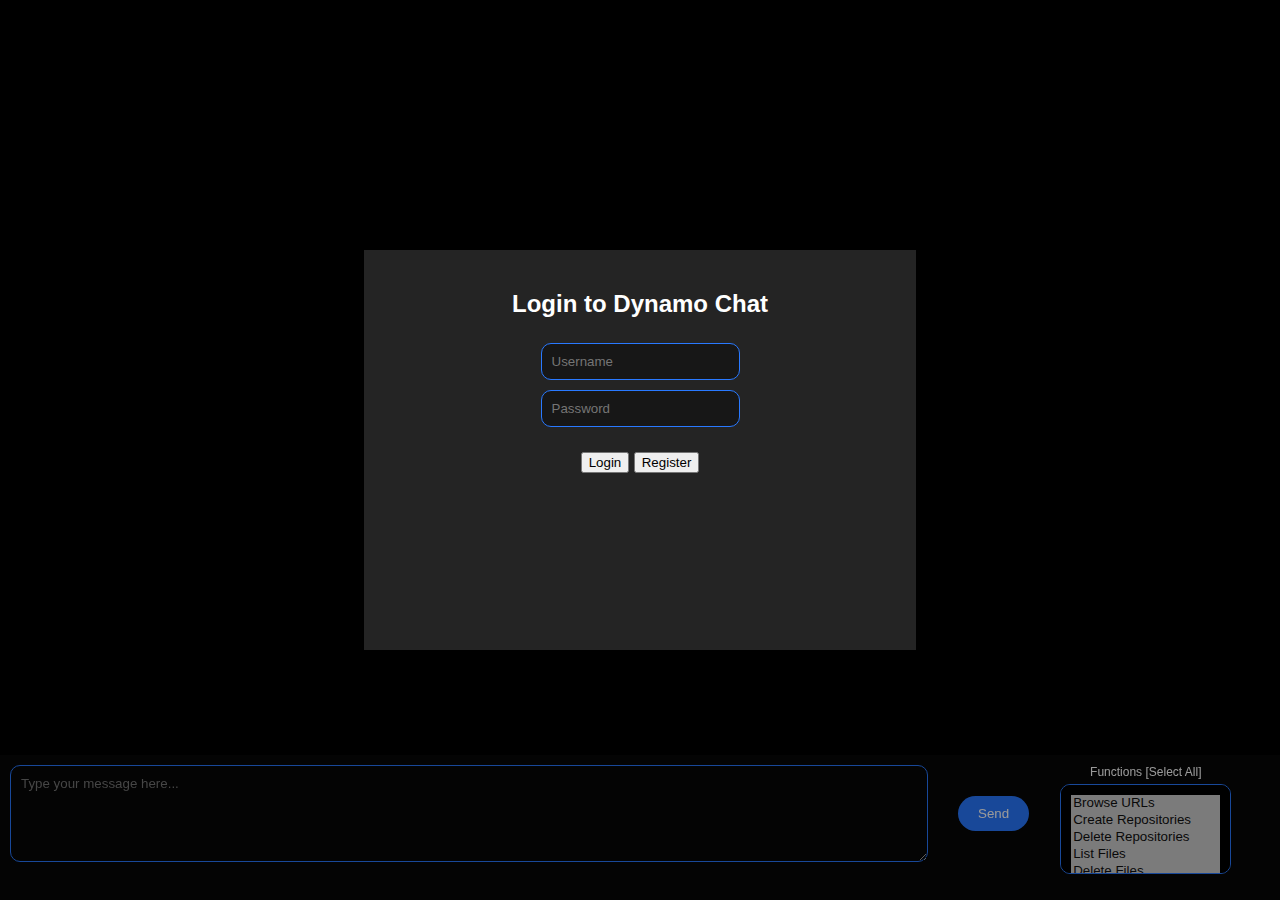
<file: client/chat/index.html>
<!DOCTYPE html>
<html lang='en'>
    <head>
        <meta charset='UTF-8'>
        <title>Dynamo</title>
        <link rel='stylesheet' href='style.css'>
        <script src="https://www.google.com/recaptcha/api.js" async defer></script>
    </head>
    <body>
        <div class='container'>
            <div id='login-modal' class='modal'>
                <div class='modal-content'>
                    <h2>Login to Dynamo Chat</h2>
                    <div id='login-form'>
                        <input id='username-input' type='text' placeholder='Username' autocomplete='off'>
                        <br />
                        <input id='password-input' type='password' placeholder='Password' autocomplete='off'>
                        <div class="g-recaptcha" data-sitekey="6Le3OwMnAAAAAMmav7yAhKNDA1nH0wtfEDnx4u3n"></div>
                        <button id='login-button' onclick='login()'>Login</button>
                        <button id='register-button' onclick='register()'>Register</button>
                    </div>
                </div>
            </div>
            <div id='keys-panel' class='panel'>
                <span class='close' id='keys-close'>&times;</span>
                <h2>Manage Service Keys</h2>
                <form id='keys-form' onsubmit='event.preventDefault(); storeServiceKeys();'>
                    <label for='openai-key-input'>OpenAI API Key:</label>
                    <input id='openai-key-input' type='password' placeholder='Enter your OpenAI API Key here...' autocomplete='off'>
                    <br /><br />
                    <label for='github-token-input'>GitHub OAuth Token:</label>
                    <input id='github-token-input' type='password' placeholder='Enter your GitHub OAuth Token here...' autocomplete='off'>
                    <br /><br />
                    <button id='store-keys-button' type='submit'>Store Keys</button>
                </form>
            </div>
            <button id='keys-button' onclick='showKeysPanel()'>Manage Service Keys</button>
            <main id='chat-app'>
                <section id='chat-output'></section>
            </main>
            <footer>
                <form id='chat-form' onsubmit='event.preventDefault(); sendMessage();'>
                    <textarea id='user-input' placeholder='Type your message here...' autocomplete='off' rows='5'></textarea>
                    <button id='send-button' type='submit'>Send</button>
                    <div id='command-list'>
                        <p>Functions <a href="#" id="command-select-link" onclick="selectAll()">[Select All]</a></p>
                        <select id='command-select' multiple>
                            <option value='browse_web' selected>Browse URLs</option>
                            <option value='create_repo' selected>Create Repositories</option>
                            <option value='delete_repo' selected>Delete Repositories</option>
                            <option value='list_files' selected>List Files</option>
                            <option value='delete_file' selected>Delete Files</option>
                            <option value='read_file' selected>Read Files</option>
                            <option value='write_file' selected>Write Files</option>
                            <option value='rename_file' selected>Rename Files</option>
                            <option value='list_branches' selected>List Branches</option>
                            <option value='get_branch' selected>Get Branches</option>
                            <option value='list_commits' selected>List Commits</option>
                            <option value='get_commit' selected>Get Commit Details</option>
                            <option value='list_pull_requests' selected>List Pull Requests</option>
                            <option value='get_pull_request' selected>Get Pull Request Details</option>
                            <option value='create_branch' selected>Create Branches</option>
                            <option value='create_pull_request' selected>Create Pull Requests</option>
                            <option value='merge_pull_request' selected>Merge Pull Requests</option>
                            <option value='list_open_issues' selected>List Open Issues</option>
                            <option value='get_issue' selected>Get Issue Details</option>
                            <option value='create_issue_comment' selected>Create Issue Comments</option>
                            <option value='close_issue' selected>Close Issues</option>
                        </select>
                    </div>
                </form>
            </footer>
            <script src='auth.js'></script>
            <script src='chat.js'></script>
        </div>
    </body>
</html>
</file>
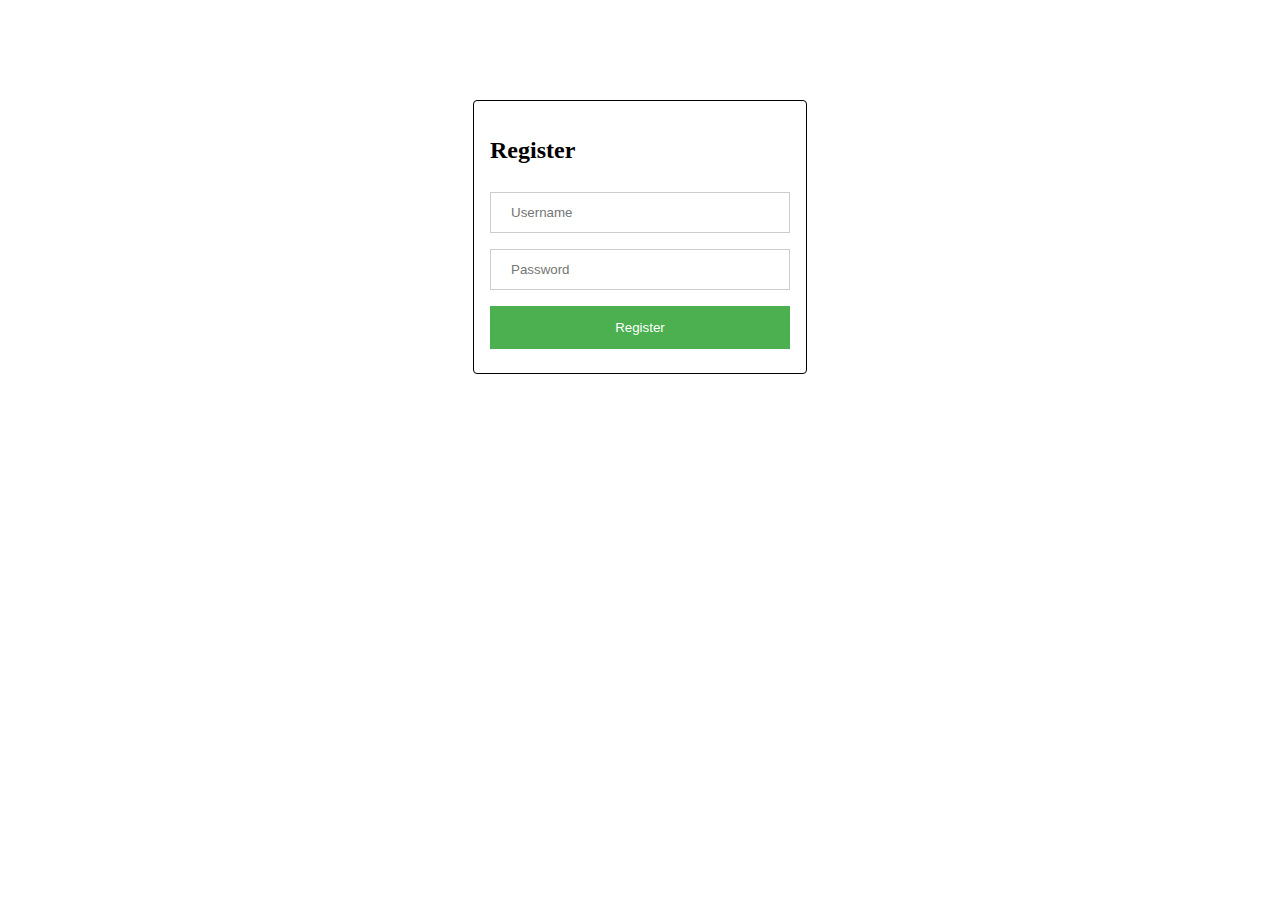
<file: client/register/index.html>
<!DOCTYPE html>
<html>
<head>
    <title>Registration Panel</title>
    <link rel="stylesheet" type="text/css" href="styles.css">
    <script src="https://www.google.com/recaptcha/api.js" async defer></script>
</head>
<body>
    <div class="container">
        <h2>Register</h2>
        <form id="registerForm">
            <input type="text" id="username" placeholder="Username" required>
            <input type="password" id="password" placeholder="Password" required>
            <div class="g-recaptcha" data-sitekey="6Le3OwMnAAAAAMmav7yAhKNDA1nH0wtfEDnx4u3n"></div>
            <button type="submit">Register</button>
        </form>
    </div>
    <script src="script.js"></script>
</body>
</html>
</file>
<file: client/chat/style.css>
body {
    font-family: Arial, sans-serif;
    margin: 0 auto;
    padding: 0;
    background-color: #000000;
    height: 100vh;
}

.container {
    background-color: #000000;
    border-radius: 8px;
    box-shadow: 0px 0px 10px 0px rgba(0, 0, 0, 0.15);
    margin: auto;
    height: 90vh;
    display: flex;
    flex-direction: column;
}

.message {
    border-radius: 20px;
    padding: 10px;
    margin: 10px;
    max-width: max-content;
    white-space: pre-wrap;
    overflow:scroll;
}

.user-message {
    background-color: #2979ff;
    color: white;
}
#chat-app {
    display: flex;
    flex-direction: column;
    height: 100%;
    width: 80%;
    margin: 0 auto;
}

.assistant-message {
    background-color: #e0e0f0;
    color: black;
}

.function-message {
    color: rgb(255, 255, 255);
    font-weight: bold;
}

.message-wrapper.user {
    display: flex;
    justify-content: flex-end;
}

.message-wrapper.assistant {
    display: flex;
    justify-content: flex-start;
}

.message-wrapper.function {
    display: flex;
    justify-content: center;
}

#chat-form {
    position: fixed;
    bottom: 0;
    background-color: rgb(7, 7, 7);
    width: 100%;
    height: 125px;
    padding: 10px;
    box-shadow: 0px -2px 10px 0px rgba(0, 0, 0, 0.15);
    margin: 0 auto;
    text-align: left;
}

#chat-output {
    padding-bottom: 150px;
}

#user-input {
    min-width: 10%;
    max-width: 70%;
    width: 100%;
    padding: 10px;
    color: white;
    outline: none;
    vertical-align: middle;
    border-radius: 10px;
    background-color: rgb(7, 7, 7);
    border: 1px solid #2979ff;
    font-family: Arial, Helvetica, sans-serif;
}

#send-button {
    background-color: #2979ff;
    color: rgb(255, 255, 255);
    border: none;
    border-radius: 20px;
    padding: 10px 20px;
    margin-left: 2%;
    cursor: pointer;
}

#command-list {
    text-align: right;
    color: white;
    display: inline flow-root;
    flex-direction: column;
    justify-content: center;
    align-items: center;
    height: 100%;
    width: 15%;
    max-width: max-content;
    vertical-align: middle;
    margin-left: 2%;
    position: absolute;
}

#command-list p {
    text-align: center;
    margin: 0;
    padding: 0;
    font-size: 12px;
}

#command-select {
    -webkit-appearance: none;
    -moz-appearance: none;
    appearance: none;
    background-color: #000000;
    border: 1px solid #2979ff;
    border-radius: 10px;
    color: white;
    outline: none;
    padding: 10px;
    margin: 5px;
    width: 100%;
    max-width: max-content;
    font-family: Arial, Helvetica, sans-serif;
}

#command-select:checked {
    background-color: #2979ff;
    color: white;
}

#command-select-link {
    color: white;
    text-decoration: none;
    font-size: 12px;
}

#command-select-link:hover {
    text-decoration: underline;
}

#command-select-link:active {
    color: #2979ff;
}

.modal {
    display: none; /* Hidden by default */
    position: fixed; /* Stay in place */
    z-index: 1; /* Sit on top */
    left: 0;
    top: 0;
    width: 100%; /* Full width */
    height: 100%; /* Full height */
    overflow: auto; /* Enable scroll if needed */
    background-color: rgb(0,0,0); /* Fallback color */
    background-color: rgba(0,0,0,0.4); /* Black w/ opacity */
}

/* Modal Content/Box */
.modal-content {
    text-align: center;
    background-color: #242424; /* changed from #171717 to match panel */
    color: white;
    position: fixed;
    top: 50%;
    left: 50%;
    transform: translate(-50%, -50%);
    padding: 20px;
    border: none; /* removed border */
    width: 40%;
    height: 40%;
}

.modal-content input {
    background-color: #171717;
    color: white;
    border: 1px solid #2979ff;
    border-radius: 10px;
    padding: 10px;
    margin: 5px;
    width: 100%;
    max-width: max-content;
    font-family: Arial, Helvetica, sans-serif;
}

/* The Close Button */
.close {
    color: #aaa;
    float: right;
    font-size: 28px;
    font-weight: bold;
}

.close:hover,
.close:focus {
    color: black;
    text-decoration: none;
    cursor: pointer;
}

/* The Panel */
.panel {
    display: none; /* Hidden by default */
    background-color: #242424;
    color: white;
    margin: 15% auto; /* 15% from the top and centered */
    padding: 20px;
    text-align: center;
    border: 1px solid #2979ff;
    width: 35%;
    height: 35%;
}

#keys-button {
    background-color: #2979ff;
    color: rgb(255, 255, 255);
    border: none;
    border-radius: 20px;
    padding: 10px 20px;
    margin: 15px;
    max-width: max-content;
    cursor: pointer;
}

.g-recaptcha {
    display: flex;
    justify-content: center;
    align-items: center;
    margin: 10px 0;
}
</file>
<file: client/register/styles.css>
.container {
    width: 300px;
    padding: 16px;
    background-color: white;
    margin: 0 auto;
    margin-top: 100px;
    border: 1px solid black;
    border-radius: 4px;
}

input[type=text], input[type=password] {
    width: 100%;
    padding: 12px 20px;
    margin: 8px 0;
    display: inline-block;
    border: 1px solid #ccc;
    box-sizing: border-box;
}

button {
    background-color: #4CAF50;
    color: white;
    padding: 14px 20px;
    margin: 8px 0;
    border: none;
    cursor: pointer;
    width: 100%;
}

button:hover {
    opacity: 0.8;
}
</file>
